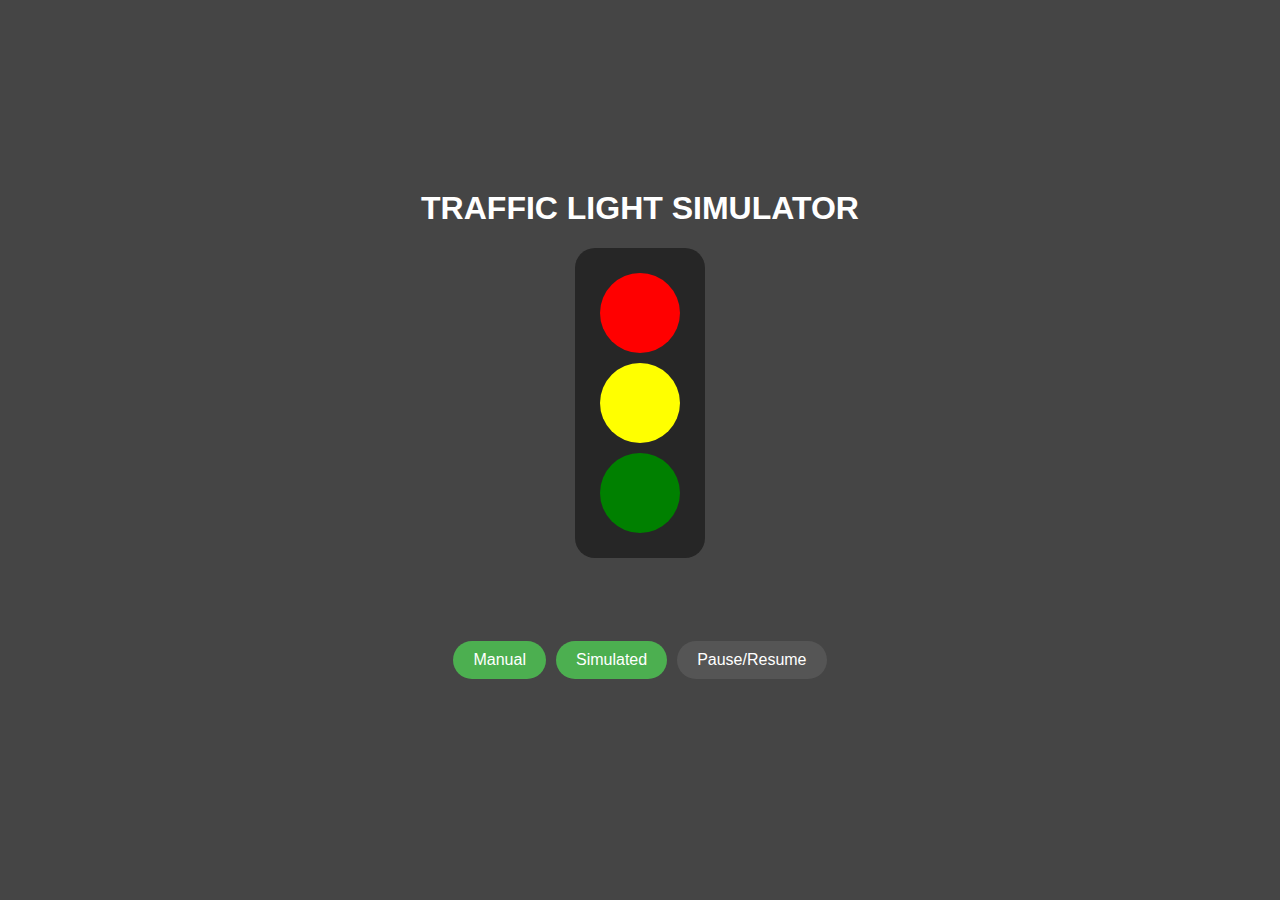
<file: index.html>
<!DOCTYPE html>
<html lang="en">
<head>
  <meta charset="UTF-8">
  <meta name="viewport" content="width=device-width, initial-scale=1.0">
  <title>Traffic Light Simulator with Pedestrian Signals</title>
  <link rel="stylesheet" href="styles.css">
</head>
<body>
  <header>
    <h1>Traffic Light Simulator</h1>
  </header>
  <div class="traffic-light">
    <div class="light red"></div>
    <div class="light yellow"></div>
    <div class="light green"></div>
  </div>

  <div class="pedestrian-signal" style="display: none;">
    <div class="light pedestrian-red"></div>
    <div class="light pedestrian-green"></div>
  </div>

  <div class="controls">
    <button id="manual-btn">Manual</button>
    <button id="simulated-btn">Simulated</button>
    <button id="pause-resume-btn" disabled>Pause/Resume</button>
  </div>

  <script src="script.js"></script>
</body>
</html>
</file>
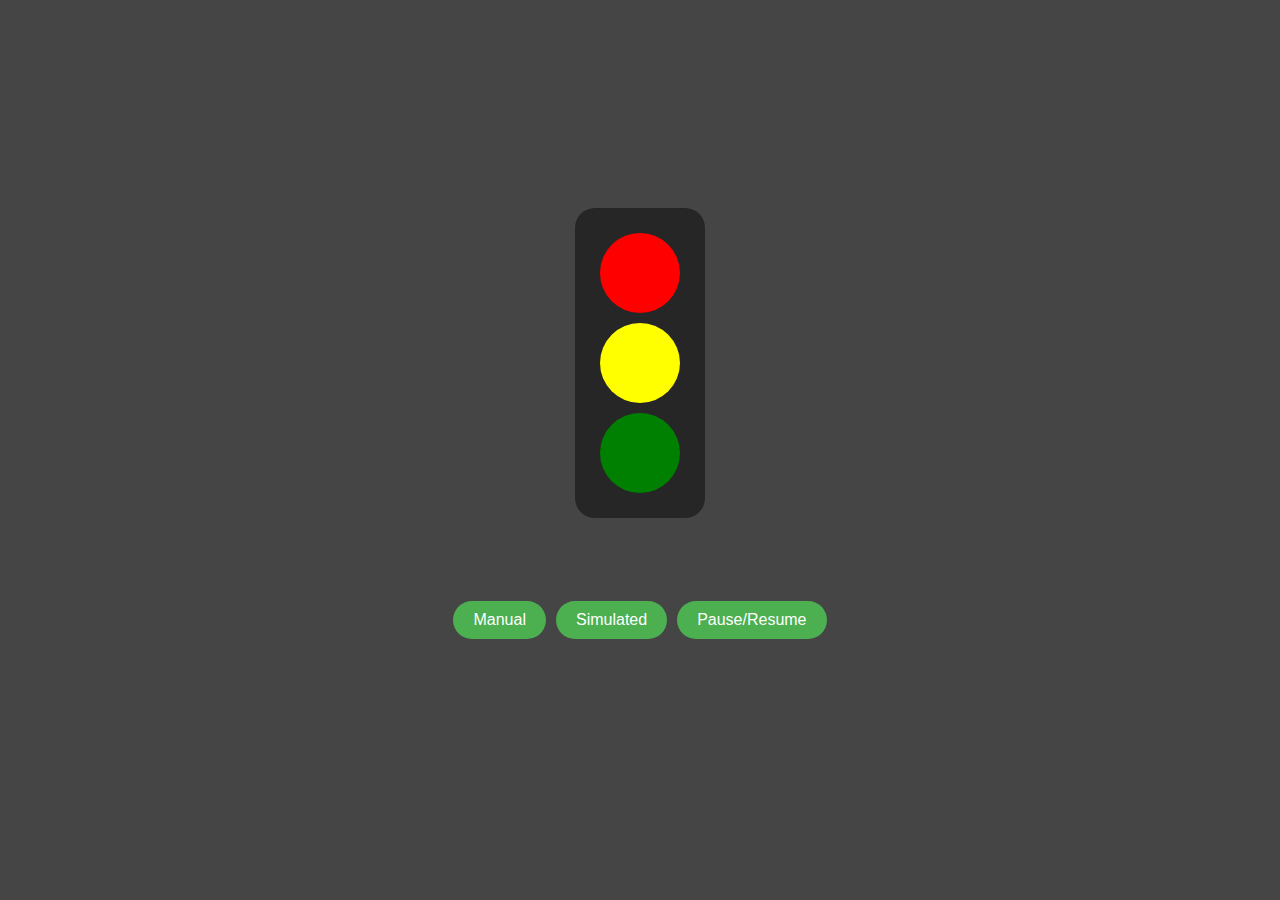
<file: ampel/index.html>
<!DOCTYPE html>
<html lang="en">
<head>
  <meta charset="UTF-8">
  <meta name="viewport" content="width=device-width, initial-scale=1.0">
  <title>Traffic Light Simulator with Pedestrian Signals</title>
  <link rel="stylesheet" href="styles.css">
</head>
<body>
  <div class="traffic-light">
    <div class="light red"></div>
    <div class="light yellow"></div>
    <div class="light green"></div>
  </div>

  <div class="pedestrian-signal" style="display: none;">
    <div class="light pedestrian-red"></div>
    <div class="light pedestrian-green"></div>
  </div>

  <div class="controls">
    <button id="manual-btn">Manual</button>
    <button id="simulated-btn">Simulated</button>
    <button id="pause-resume-btn" disabled>Pause/Resume</button>
  </div>

  <script src="script.js"></script>
</body>
</html>
</file>
<file: styles.css>
body {
  display: flex;
  flex-direction: column;
  align-items: center;
  justify-content: center;
  height: 100vh;
  margin: 0;
  background-color: #454545;
}

.traffic-light {
  display: flex;
  flex-direction: column;
  align-items: center;
  margin-bottom: 30px;
  background-color: #262626;
  padding: 20px;
  border-radius: 20px;
}

h1 {
  color: white !important;
  font-size: 30;
  font-family: Arial, Helvetica, sans-serif;
  text-transform: uppercase;
}

.light {
  width: 80px;
  height: 80px;
  border-radius: 50%;
  margin: 5px;
}

.red {
  background-color: red;
}

.yellow {
  background-color: yellow;
}

.green {
  background-color: green;
}

.pedestrian-signal {
  display: flex;
  align-items: center;
  margin-bottom: 20px;
}

.pedestrian-signal .light {
  width: 40px;
  height: 40px;
  border-radius: 50%;
  margin: 5px;
}

.pedestrian-red {
  background-color: red;
}

.pedestrian-green {
  background-color: green;
}

.controls {
  display: flex;
  justify-content: center;
}

button {
  margin: 5px;
}

.flashing {
  animation: flash 1s infinite;
}

@keyframes flash {
  50% {
    opacity: 0;
  }
}

:root {
  --page-background: 277deg, 55%, 12%;
}

.controls {
  padding: 3em;
  position: relative;
  z-index: 1;
}

/* CSS for rounded buttons */
button {
  display: inline-block;
  padding: 10px 20px;
  background-color: #4CAF50; /* Change the background color to your preference */
  color: white; /* Change the text color to your preference */
  font-size: 16px;
  border: none;
  border-radius: 20px; /* Adjust the border-radius value to control the roundness */
  cursor: pointer;
  text-align: center;
  text-decoration: none;
  outline: none;
}

/* Style for when the button is hovered */
button:hover {
  background-color: #45a049; /* Change the background color on hover */
}

/* Style for when the button is clicked or active */
button:active {
  background-color: #3e8e41; /* Change the background color when active */
}

button:disabled {
  background-color: #555555;
}
</file>
<file: ampel/styles.css>
body {
  display: flex;
  flex-direction: column;
  align-items: center;
  justify-content: center;
  height: 100vh;
  margin: 0;
  background-color: #454545;
}

.traffic-light {
  display: flex;
  flex-direction: column;
  align-items: center;
  margin-bottom: 30px;
  background-color: #262626;
  padding: 20px;
  border-radius: 20px;
}

.light {
  width: 80px;
  height: 80px;
  border-radius: 50%;
  margin: 5px;
}

.red {
  background-color: red;
}

.yellow {
  background-color: yellow;
}

.green {
  background-color: green;
}

.pedestrian-signal {
  display: flex;
  align-items: center;
  margin-bottom: 20px;
}

.pedestrian-signal .light {
  width: 40px;
  height: 40px;
  border-radius: 50%;
  margin: 5px;
}

.pedestrian-red {
  background-color: red;
}

.pedestrian-green {
  background-color: green;
}

.controls {
  display: flex;
  justify-content: center;
}

button {
  margin: 5px;
}

.flashing {
  animation: flash 1s infinite;
}

@keyframes flash {
  50% {
    opacity: 0;
  }
}

:root {
  --page-background: 277deg, 55%, 12%;
}

.controls {
  padding: 3em;
  position: relative;
  z-index: 1;
}

/* CSS for rounded buttons */
button {
  display: inline-block;
  padding: 10px 20px;
  background-color: #4CAF50; /* Change the background color to your preference */
  color: white; /* Change the text color to your preference */
  font-size: 16px;
  border: none;
  border-radius: 20px; /* Adjust the border-radius value to control the roundness */
  cursor: pointer;
  text-align: center;
  text-decoration: none;
  outline: none;
}

/* Style for when the button is hovered */
button:hover {
  background-color: #45a049; /* Change the background color on hover */
}

/* Style for when the button is clicked or active */
button:active {
  background-color: #3e8e41; /* Change the background color when active */
}
</file>
